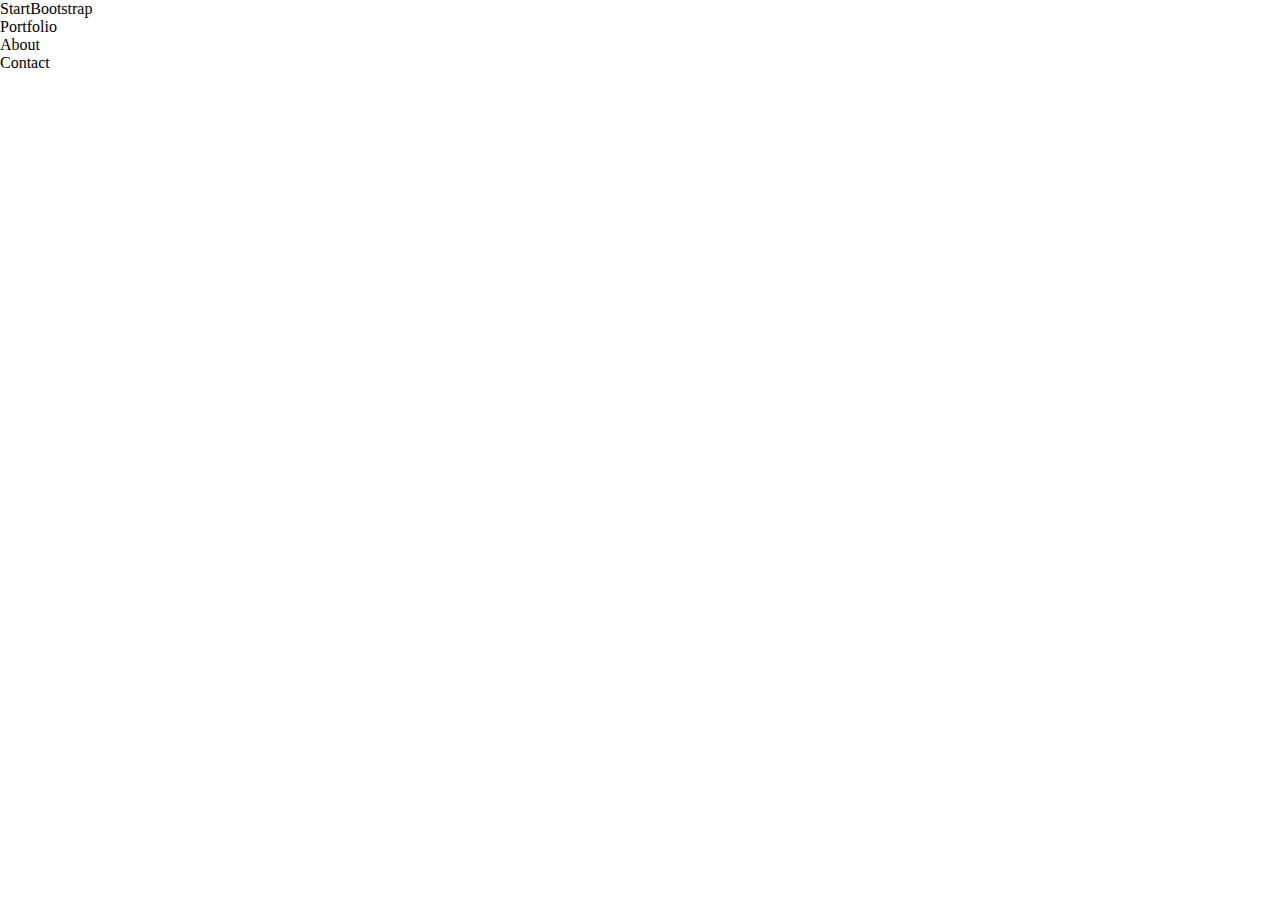
<file: index.html>
<!DOCTYPE html>
<html lang="en">
<head>
    <meta charset="UTF-8">
    <meta name="viewport" content="width=device-width, initial-scale=1.0">
    <title>Front-End</title>
    <link rel="stylesheet" href="assets/css/style.css">
</head>
<body>
    <!-- <p>P(paragraph) tag.</p>

    <h1>Heading 1</h1>
    <h2>Heading 2</h2>
    <h3>Heading 3</h3>
    <h4>Heading 4</h4>
    <h5>Heading 5</h5>
    <h6>Heading 6</h6> -->
    <div class="container menu">
        <p>StartBootstrap</p>
        <ul>
            <li>Portfolio</li>
            <li>About</li>
            <li>Contact</li>
        </ul>
    </div>
</body>
</html>
</file>
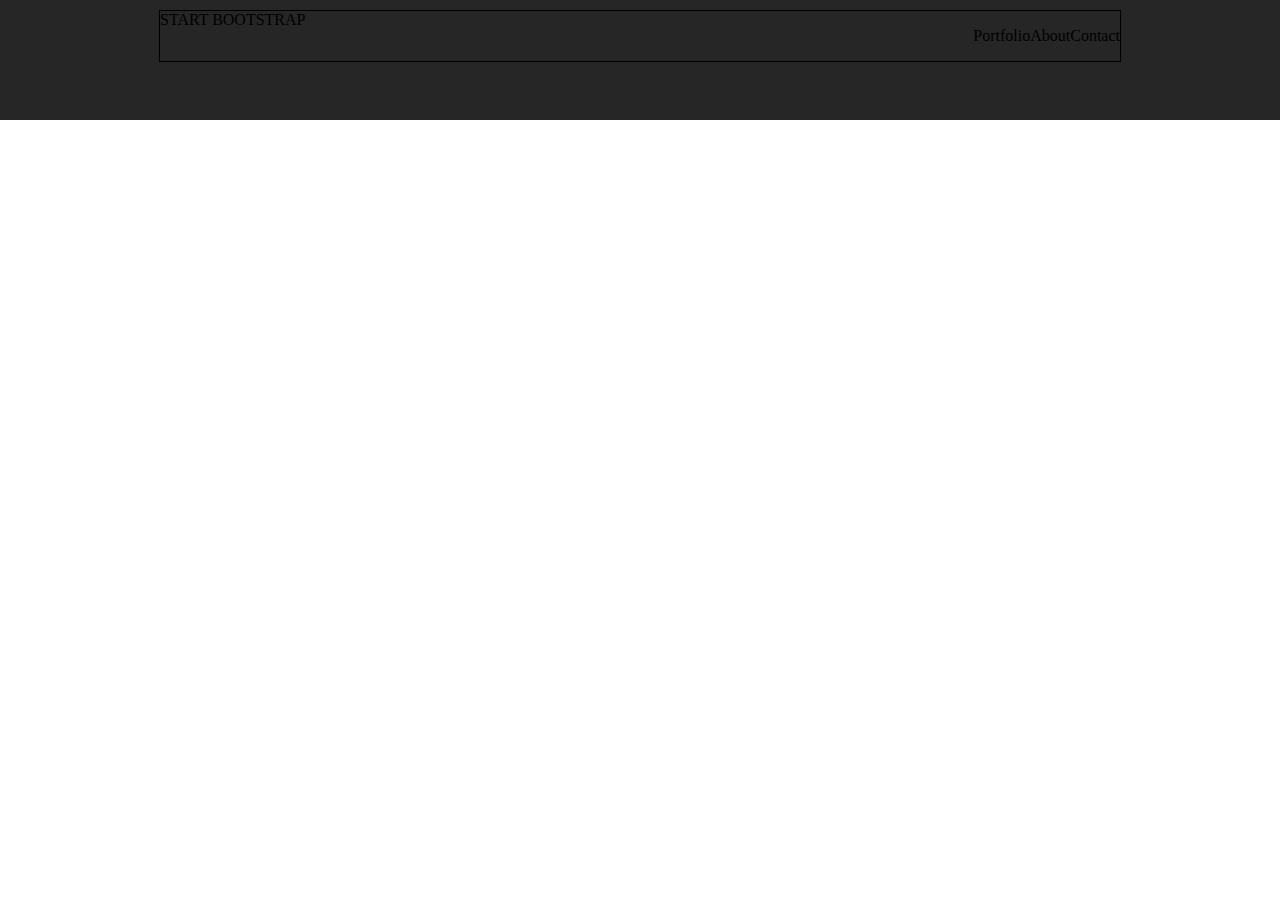
<file: newPortfolio(unfinished)/index.html>
<!DOCTYPE html>
<html lang="en">
  <head>
    <meta charset="UTF-8" />
    <meta name="viewport" content="width=device-width, initial-scale=1.0" />
    <title>Updated</title>
    <link rel="stylesheet" href="css/normalize.css" />
    <link rel="stylesheet" href="css/style.css" />
  </head>

  <body>
    <header class="header">
      <div class="container">
        <div class="header__items">
          <div class="header__item-title">START BOOTSTRAP</div>
          <div class="header__item">
            <ul class="header__item-list">
              <li>Portfolio</li>
              <li>About</li>
              <li>Contact</li>
            </ul>
          </div>
        </div>
      </div>
    </header>
  </body>
</html>
</file>
<file: assets/css/style.css>
*, *::after, *::after {
    padding: 0;
    margin: 0;
    block-size: border-box;
}
</file>
<file: newPortfolio(unfinished)/css/style.css>
html{
    box-sizing: border-box;
}
.container {
    max-width: 75%;
    margin: 0 auto;
    border: 1px solid black;
}
.header {
    background-color: rgba(0, 0, 0, 0.85);
    width: 100%;
    padding: 10px 0 10px;
    height: 100px;
}
.header__items {
    display: flex;
    justify-content: space-between;
}
.header__item-list{
    list-style-type: none;
    display: flex;
    justify-content: space-around;
    align-items: center;
    text-align: justify;
}
</file>
